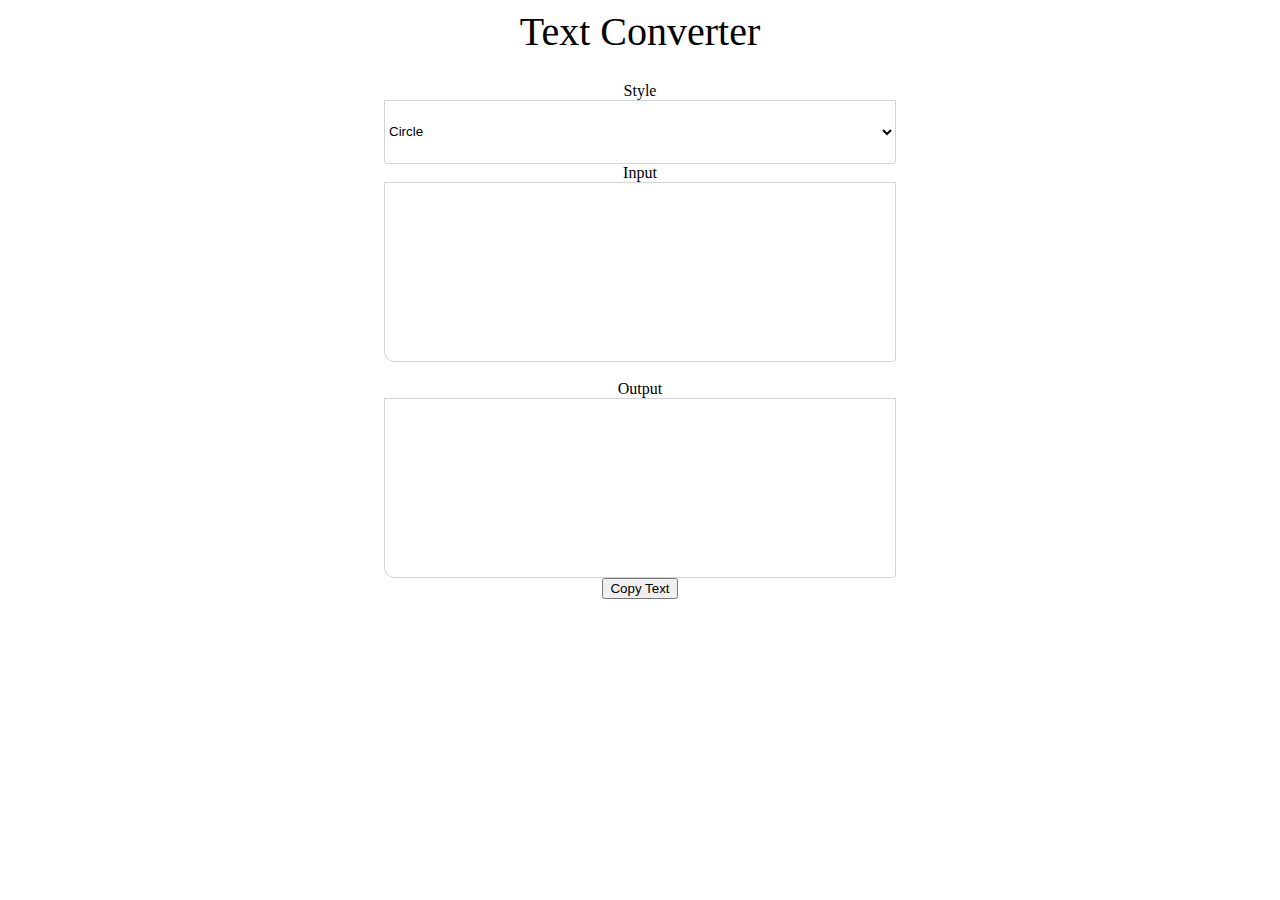
<file: Pages/Page1/Page1.html>
<div dir="ltr" style="text-align: left;" trbidi="on">
<html>
 <head>
  
  <link rel="stylesheet" href="Page1.css">
 </head>
 <body onload="load();">
  <h1>
   Text Converter
  </h1><div align="center">
   <div style="float: centre; margin-centre: 10vw;"><div style="display: inline-block;"> Style <br /> <div align="center"><select id="style" name="style" onchange="output()" style="margin-centre: 10; width: 40vw; height: 5vw;"> <option>Circle</option> <option>Circle (Negative)</option> <option>Squared</option> <option>Squared (Negative)</option> <option>Squared (Emoji)</option> <option>Fullwidth</option> <option>Small</option> <option>Bold</option> <option>Bold Italic</option> <option>Strikethrough</option> <option>Strikethrough (Waving)</option> <option>Underline</option> <option>Upside down</option> <option>Sans Serif</option> <option>Sans Serif Bold</option> <option>Sans Serif Bold Italic</option> <option>Sans Serif Italic</option> <option>Monspace</option> <option>Double Underline</option> <option>Overline</option> <option>Double Overline</option> <option>Slashed</option> <option>Slashed (Long)</option> <option>Script Bold</option> <option>Fraktur Bold</option> <option>Double Struck</option> <option>Parenthesized</option> <option>Bubbles</option> <option>Bubbles (Crossed)</option> <option>Boxed</option> <option>Diamonds</option> </select> </div>

<div align="center">
   <div style="float: centre; margin-centre: 10vw;">
    
     Input
    <br />

    <textarea id="input" oninput="output()" style="height: 20vh; width: 40vw;" type="text"></textarea>
   </div><br />
<div style="float: centre; margin-centre: 10vw;"> 

Output <br />
 <textarea id="output" style="height: 20vh; width: 40vw;" type="text"></textarea>

<div><button onclick="copyText()">Copy Text</button>
</div>
<script type="module" src="./Page1.js"></script>
</div>

 </body>
</html>
</file>
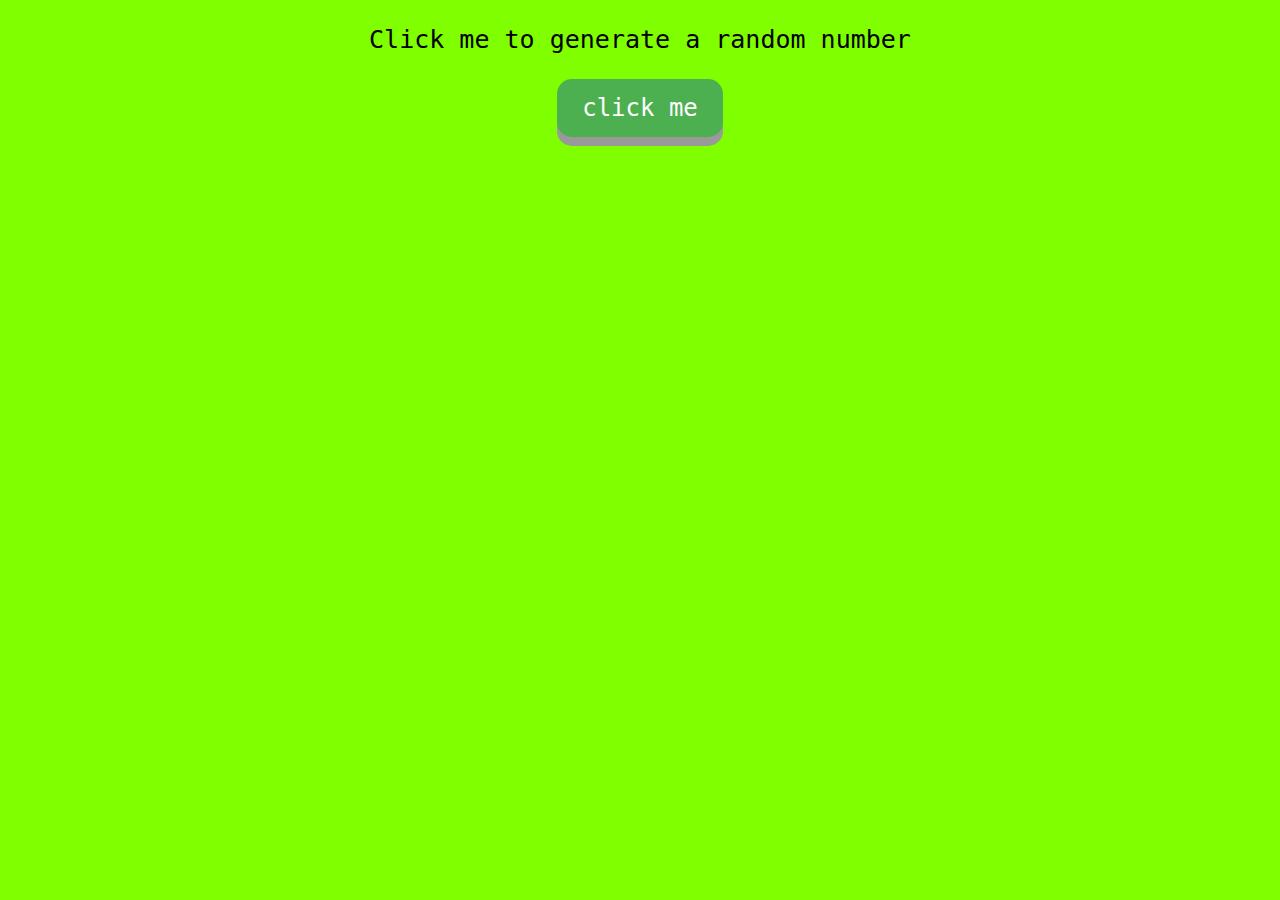
<file: Pages/Page2/Page2.html>
<!doctype html>
<html>
  <head>
   
   <link rel="stylesheet" href="Page2.css">
  </head>
  <body>
    <center>
      
    <p> Click me to generate a random number</p>
    <button onclick="generateNumber()">click me</button>
    <p id="generate"></p>
    </center>
    <script type="module" src="./Page2.js"></script>
  </body>
</html>
</file>
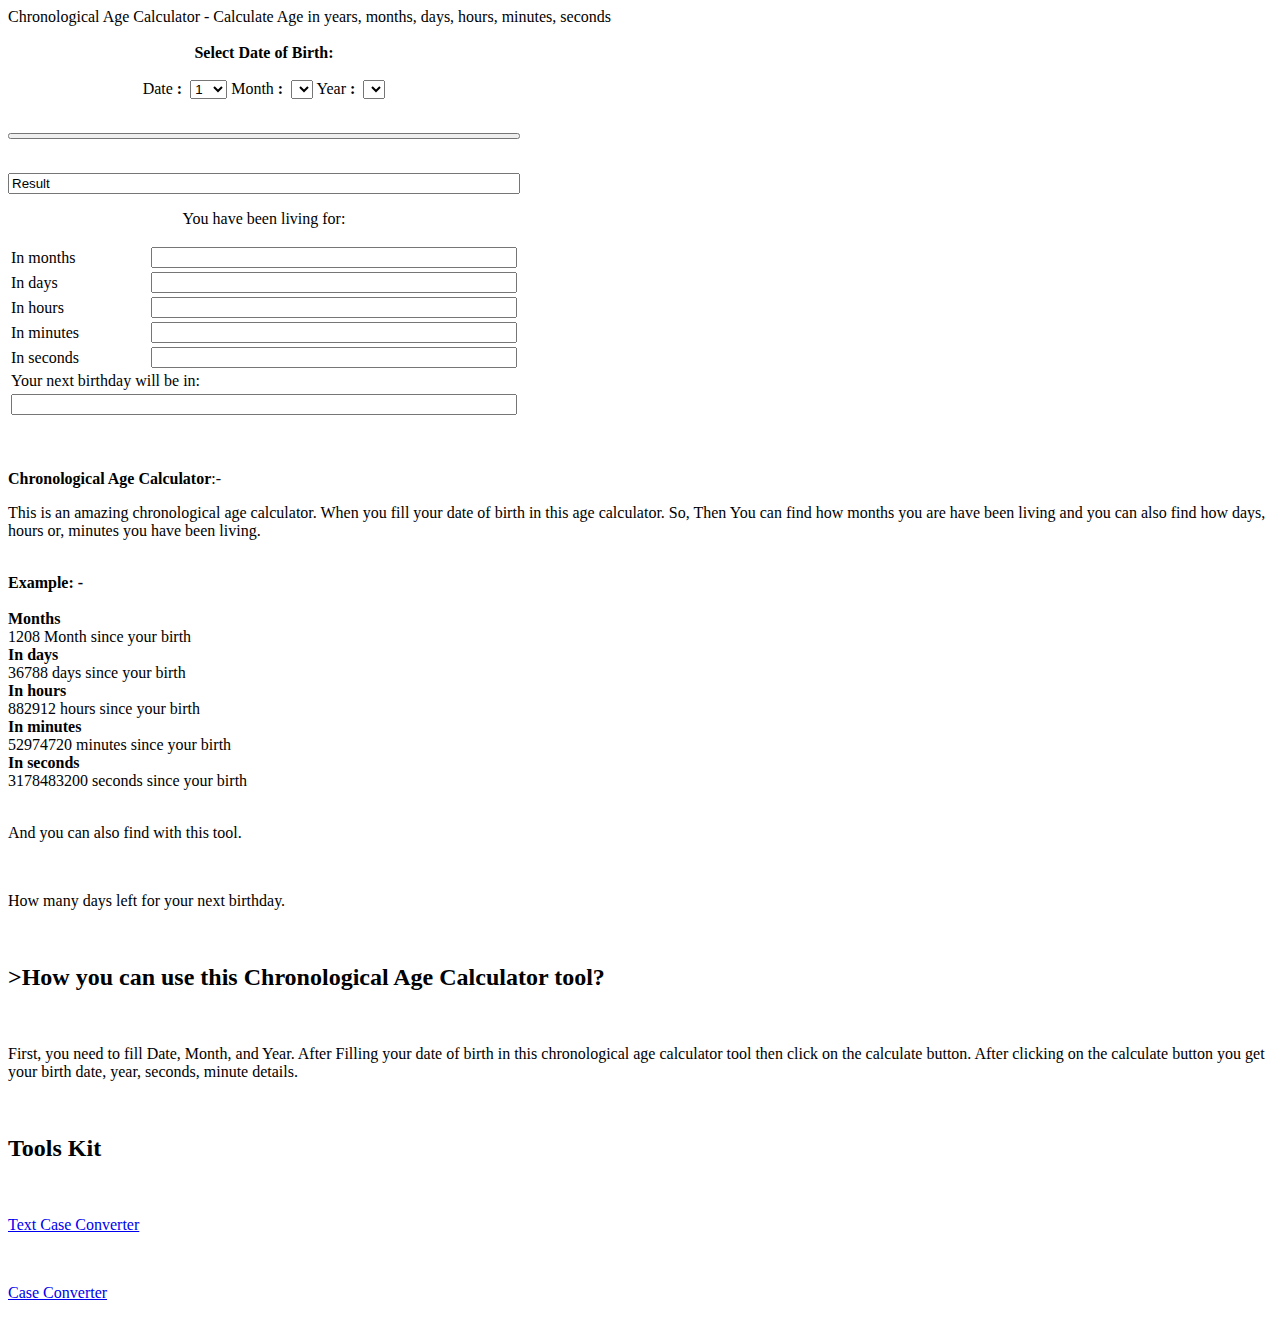
<file: Pages/Page3/Page3.html>
<!--  Author Priyanshu Kumar @priyanshusingh9459@gmail.com   -->
<html>
<div dir="ltr" style="text-align: left;" trbidi="on">
    <div dir="ltr" style="text-align: left;" trbidi="on">
    <html>
        <head>
        <title>Chronological Age Calculator</title>
        </head>
    <body>
        
    
    
    Chronological Age Calculator - Calculate Age in years, months, days, hours, minutes, seconds<br />
    
    <table border="0" cellpadding="0" cellspacing="0" style="width: 320px;">
       <tbody>
    <tr>
             <td><br />
    <div style="text-align: center;">
    <b>Select Date of Birth:</b></div>
    <br />
                <div align="center">
       <div style="float: centre; margin-centre: 10vw;">
     <form name="birthday">
                   <span class="date">Date</span>&nbsp;<b>:</b>&nbsp;
                   <select name="day" size="1" >
                      <script type="text/javascript">for(var j=1;j<32;j++)document.write("<option value="+j+">"+j+"</option>");</script>
                   </select>
    
                   <span class="date">Month</span>&nbsp;<b >:</b>&nbsp;
                   <select name="month" size="1" >
                      <script type="text/javascript">for(var i=1;i<13;i++)document.write("<option value="+i+">"+mS[i-1]+"</option>");</script>
                   </select>
    
              <span class="date ">Year</span>&nbsp;<b >:</b>&nbsp;
                   <select name="year" size="1">
                      <script type="text/javascript">for(var k=startyear;k<=endyear;k++)document.write("<option value="+k+">"+k+"</option>");</script>
                   </select>
    
    <p style="text-align:center;">
                 <br><input class="button" name="start" onclick="calage()" value="Calculate" type="button" style="float: centre; margin-centre: 10vw; width: 40vw; height: 6;"><br><br>
           </p>        
                   
                   <input name="age" value="Result"  style="width:100%;">
                   <p class="date1">You have been living for:</p>
                   <table class="table-condensed" style="width:100%">
                      <tbody>
                         <tr>
                            <td class="date-red">In months</b></td>
                            <td><input name="months" style="width:100%;"></td>
                         </tr>
                         <tr>
                            <td class="date-red">In days</td>
                            <td><input name="daa" style="width:100%;"></td>
                         </tr>
                         <tr>
                            <td class="date-red">In hours</td>
                            <td><input name="hours" style="width:100%;"></td>
                         </tr>
                         <tr>
                            <td class="date-red">In minutes</td>
                            <td><input name="min" style="width:100%;"></td>
                         </tr>
                          <tr>
                            <td class="date-red">In seconds</td>
                            <td><input name="sec" style="width:100%;"></td>
                         </tr>
                         <tr>
                            <td colspan="2" class="date-red">Your next birthday will be in:</b></td>
                         </tr>
                         <tr>
                            <td colspan="2"><input name="nbday" style="width:100%;"></td>
                         </tr>
                      </tbody>
                   </table>
                </form>
             </td>
             <td width="10">&nbsp;</td>
          </tr>
       </tbody>
    </table>
    </div><br><br><strong>Chronological Age Calculator</strong>:- <p>This is an amazing chronological age calculator. When you fill your date of birth in this age calculator. So, Then You can find how months you are have been living and you can also find how days, hours or, minutes you have been living.</p><br>
    <b>Example: -</b><br><br>
    <b>Months</b><br>	
    1208 Month since your birth<br>
    <b>In days	</b><br>
    36788 days since your birth<br>
    <b>In hours</b>	<br>
    882912 hours since your birth<br>
    <b>In minutes</b>	<br>
    52974720 minutes since your birth<br>
    <b>In seconds</b><br>
    3178483200 seconds since your birth<br><br>
    
    <p>And you can also find with this tool. </p><br>
    <p>How many days left for your next birthday.</p><br>
    
    <H2>>How you can use this Chronological Age Calculator tool?</H2><br>
    
    <p>First, you need to fill Date, Month, and Year. After Filling your date of birth in this chronological age calculator tool then click on the calculate button.
      After clicking on the calculate button you get your birth date, year, seconds, minute details. </p>
    
    <br><h2> Tools Kit</h2><br>
    <p><a href="https://www.thecaseconverter.com/2020/09/text-case-converter.html">Text Case Converter</a></p><br>
    <p><a href="https://www.thecaseconverter.com">Case Converter</a></p>
    
    </html>
</file>
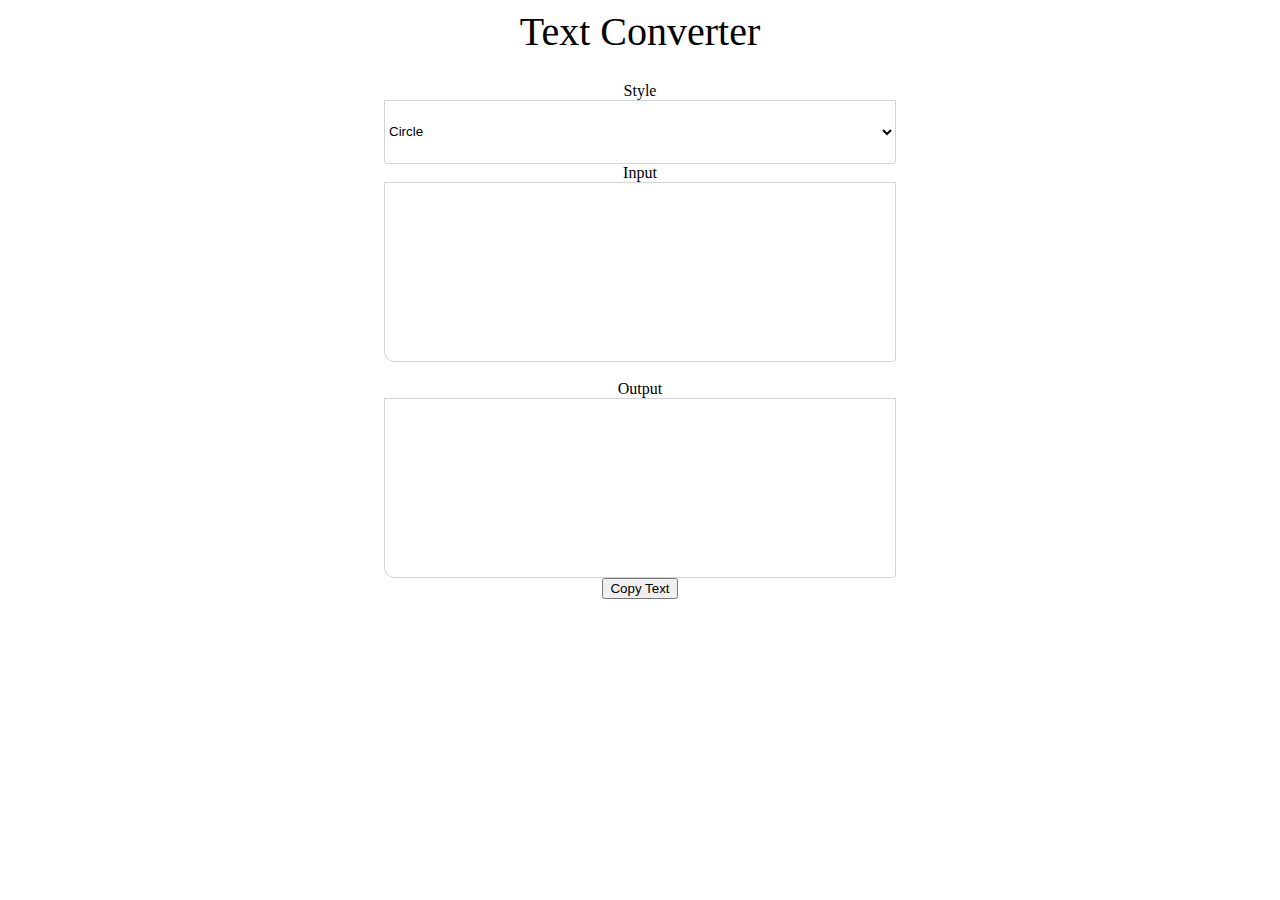
<file: Pages/Page4/Page4.html>
<div dir="ltr" style="text-align: left;" trbidi="on">
    <html>
     <head>
      
   <link rel="stylesheet" href="Page4.css">
     </head>
     <body onload="load();">
      <h1>
       Text Converter
      </h1><div align="center">
       <div style="float: centre; margin-centre: 10vw;"><div style="display: inline-block;"> Style <br /> <div align="center"><select id="style" name="style" onchange="output()" style="margin-centre: 10; width: 40vw; height: 5vw;"> <option>Circle</option> <option>Circle (Negative)</option> <option>Squared</option> <option>Squared (Negative)</option> <option>Squared (Emoji)</option> <option>Fullwidth</option> <option>Small</option> <option>Bold</option> <option>Bold Italic</option> <option>Strikethrough</option> <option>Strikethrough (Waving)</option> <option>Underline</option> <option>Upside down</option> <option>Sans Serif</option> <option>Sans Serif Bold</option> <option>Sans Serif Bold Italic</option> <option>Sans Serif Italic</option> <option>Monspace</option> <option>Double Underline</option> <option>Overline</option> <option>Double Overline</option> <option>Slashed</option> <option>Slashed (Long)</option> <option>Script Bold</option> <option>Fraktur Bold</option> <option>Double Struck</option> <option>Parenthesized</option> <option>Bubbles</option> <option>Bubbles (Crossed)</option> <option>Boxed</option> <option>Diamonds</option> </select> </div>
    
    <div align="center">
       <div style="float: centre; margin-centre: 10vw;">
        
         Input
        <br />
    
        <textarea id="input" oninput="output()" style="height: 20vh; width: 40vw;" type="text"></textarea>
       </div><br />
    <div style="float: centre; margin-centre: 10vw;"> 
    
    Output <br />
     <textarea id="output" style="height: 20vh; width: 40vw;" type="text"></textarea>
    
    <div><button onclick="copyText()">Copy Text</button>
    </div>
    <script>function copyText () {
        var text = document.getElementById('output');
        text.select();
        document.execCommand("copy");
        alert("Copied the text: " + text.value);
        event.preventDefault();
    }
    </script> 
    </div>
   <script type="module" src="./Page4.js"></script>
     </body>
    </html>
</file>
<file: Pages/Page1/Page1.css>
h1 {
    font-size: 2.5em;
    font-weight: 300;
    text-align: center;
  }
  
  textarea {
    font-family: 'Open Sans', sans-serif;
    background-color: #fff;
    border: 1px solid #d1d5da;
    border-bottom-left-radius: 10px;
    border-bottom-right-radius: 3px;
    resize: none;
  }
  
  select {
    font-family: 'Open Sans', sans-serif;
    background-color: #fff;
    border: 1px solid #d1d5da;
    border-bottom-left-radius: 3px;
    border-bottom-right-radius: 3px;
  }
  
  p {
    border-color: #d1d5da;
   
    border-width: 1px;
    font-size: 14px;
    margin-bottom: -2px;
    font-weight: 600;
    padding: 8px 16px;
    
    border-top-left-radius: 3px;
    border-top-right-radius: 3px;
  }
</file>
<file: Pages/Page2/Page2.css>
html {
    background-color: chartreuse;
     border-color: 1px solid;
   }
   button {
       display: inline-block;
padding: 15px 25px;
font-size: 24px;
cursor: pointer;
text-align: center;
text-decoration: none;
outline: none;
color: #fff;
background-color: #4CAF50;
border: none;
border-radius: 15px;
box-shadow: 0 9px #999;
     font-family: monospace;
   }
   button:hover {background-color: #3e8e41}
   
button:active {
background-color: #3e8e41;
box-shadow: 0 5px #666;
transform: translateY(4px);
}
   p {
     font-size: 25px;
     font-family: monospace;
   }
</file>
<file: Pages/Page4/Page4.css>
h1 {
    font-size: 2.5em;
    font-weight: 300;
    text-align: center;
  }
  
  textarea {
    font-family: 'Open Sans', sans-serif;
    background-color: #fff;
    border: 1px solid #d1d5da;
    border-bottom-left-radius: 10px;
    border-bottom-right-radius: 3px;
    resize: none;
  }
  
  select {
    font-family: 'Open Sans', sans-serif;
    background-color: #fff;
    border: 1px solid #d1d5da;
    border-bottom-left-radius: 3px;
    border-bottom-right-radius: 3px;
  }
  
  p {
    border-color: #d1d5da;
   
    border-width: 1px;
    font-size: 14px;
    margin-bottom: -2px;
    font-weight: 600;
    padding: 8px 16px;
    
    border-top-left-radius: 3px;
    border-top-right-radius: 3px;
  }
</file>
